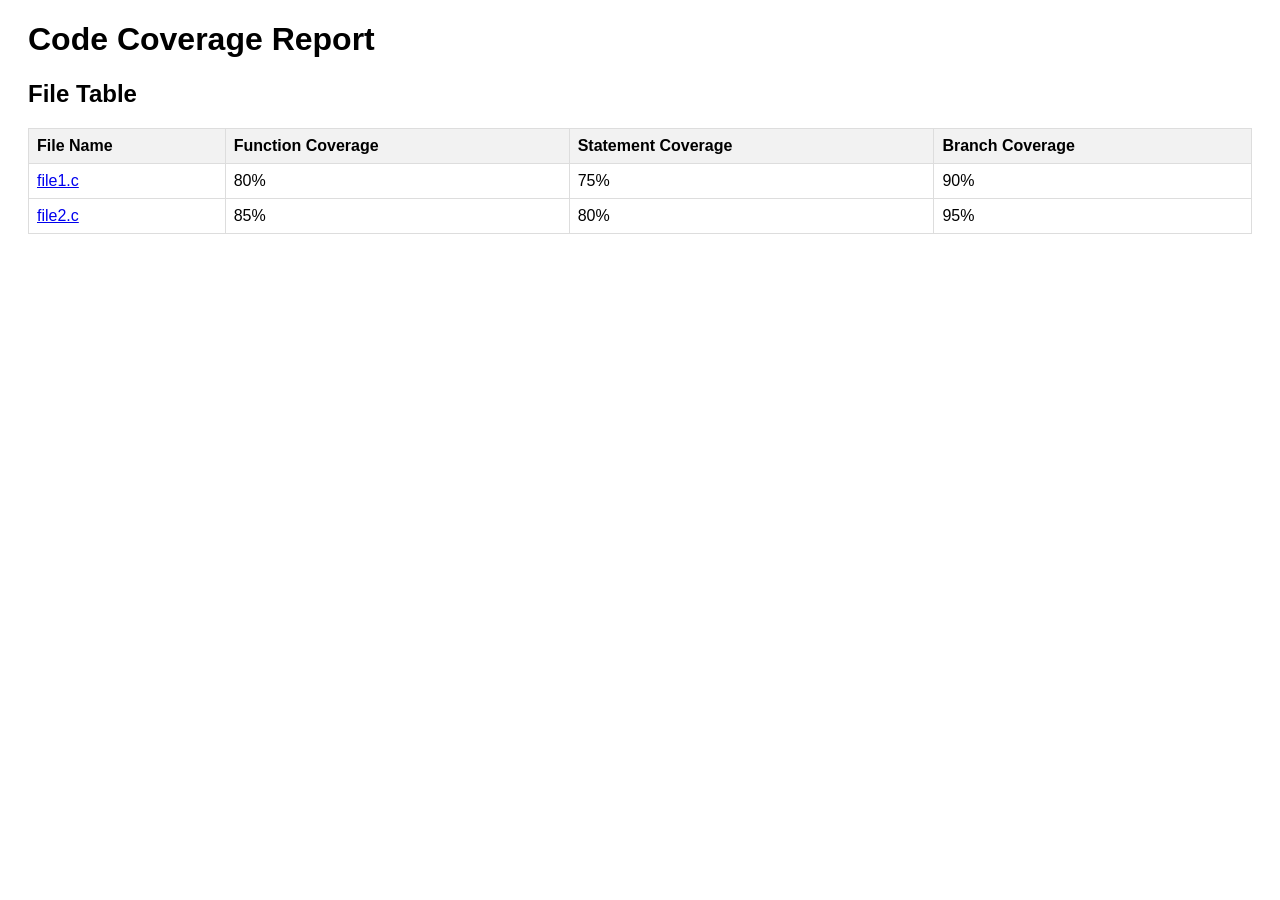
<file: index.html>
<!DOCTYPE html>
<html lang="en">
<head>
    <meta charset="UTF-8">
    <meta name="viewport" content="width=device-width, initial-scale=1.0">
    <title>Coverage Report</title>
    <link rel="stylesheet" href="styles.css">
</head>
<body>
    <div id="content">
        <h1>Code Coverage Report</h1>
        
        <h2>File Table</h2>
        <table id="file-table">
            <thead>
                <tr>
                    <th>File Name</th>
                    <th>Function Coverage</th>
                    <th>Statement Coverage</th>
                    <th>Branch Coverage</th>
                </tr>
            </thead>
            <tbody>
                <!-- File table rows will be dynamically inserted here -->
            </tbody>
        </table>
    </div>

    <script src="script.js"></script>
</body>
</html>
</file>
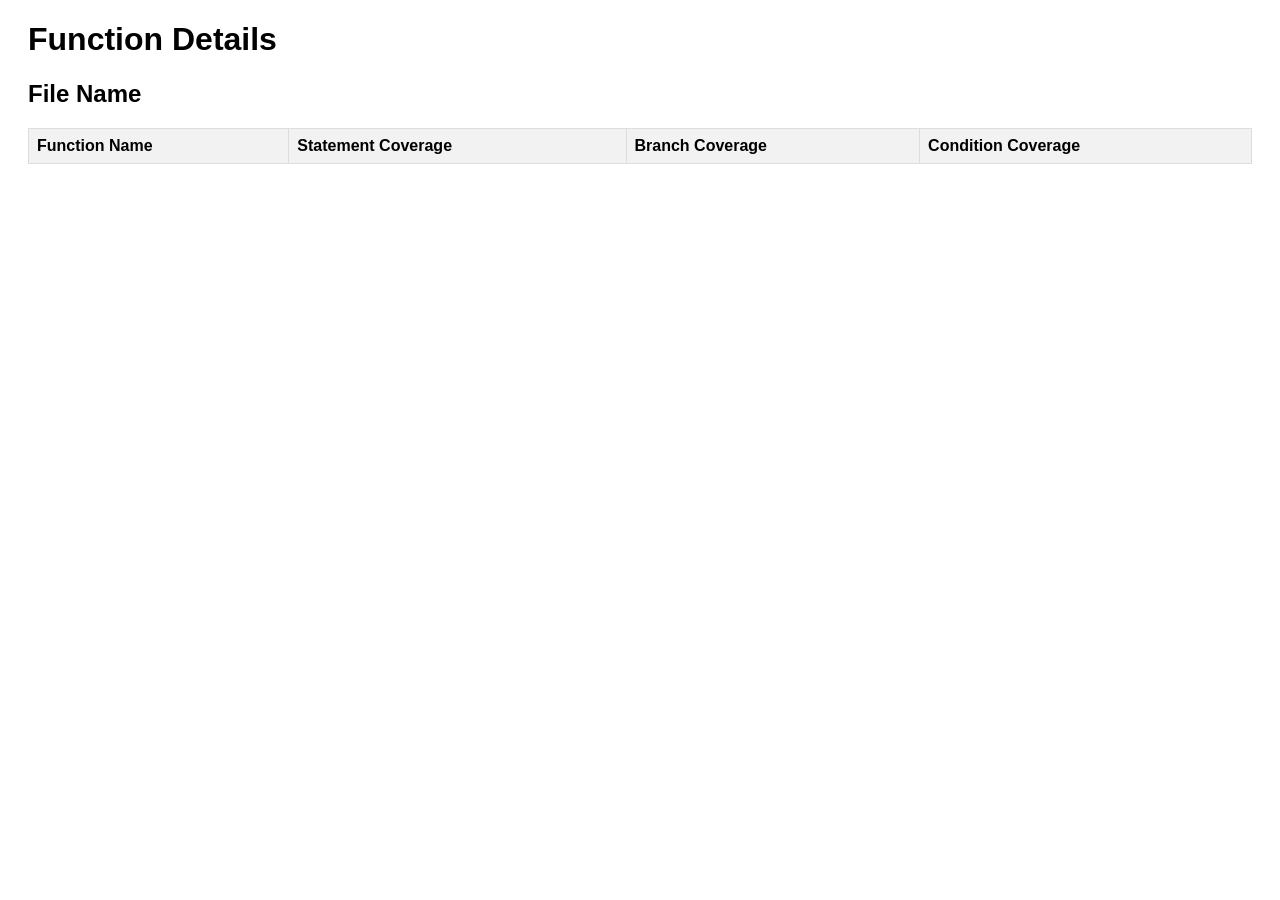
<file: function-details.html>
<!DOCTYPE html>
<html lang="en">
<head>
    <meta charset="UTF-8">
    <meta name="viewport" content="width=device-width, initial-scale=1.0">
    <title>Function Details</title>
    <link rel="stylesheet" href="styles.css">
</head>
<body>
    <div id="content">
        <h1>Function Details</h1>
        
        <h2 id="file-name">File Name</h2>
        
        <table id="function-table">
            <thead>
                <tr>
                    <th>Function Name</th>
                    <th>Statement Coverage</th>
                    <th>Branch Coverage</th>
                    <th>Condition Coverage</th>
                </tr>
            </thead>
            <tbody>
                <!-- Function details will be dynamically inserted here -->
            </tbody>
        </table>
    </div>

    <script src="function-details.js"></script>
</body>
</html>
</file>
<file: styles.css>
body {
    font-family: Arial, sans-serif;
}
#content {
    margin: 20px;
}
table {
    width: 100%;
    border-collapse: collapse;
}
th, td {
    border: 1px solid #ddd;
    padding: 8px;
    text-align: left;
}
th {
    background-color: #f2f2f2;
}
.executed {
    background-color: #d4edda;
    color: #155724;
}
.not-executed {
    background-color: #f8d7da;
    color: #721c24;
}
</file>
